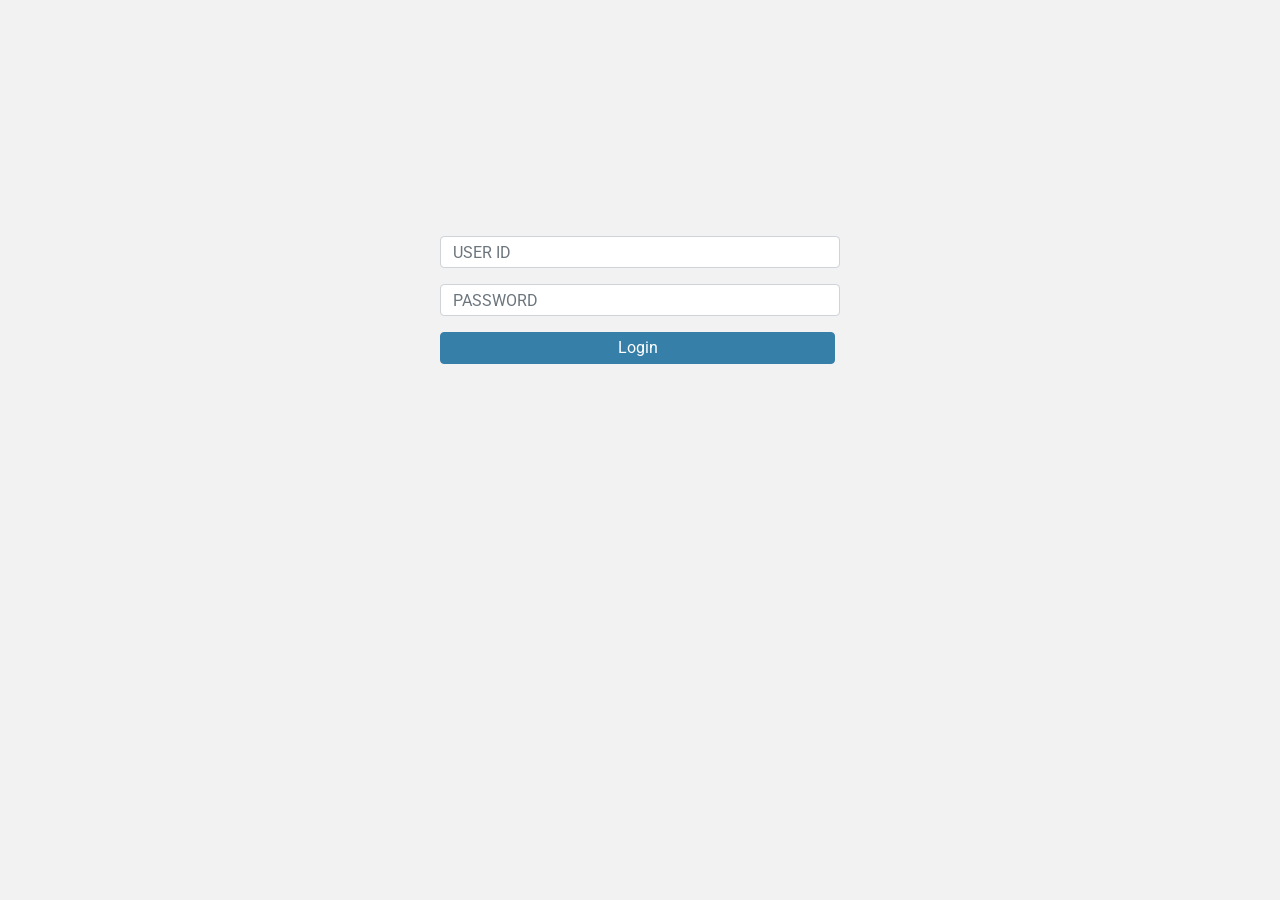
<file: manageAppUI/Login.html>
﻿<!DOCTYPE html><html><head>    <meta charset="UTF-8">    <meta content="width=device-width, initial-scale=1, maximum-scale=1, user-scalable=no" name="viewport">    <link rel="stylesheet" href="https://fonts.googleapis.com/css?family=Roboto:400,100,300,500,700,900|RobotoDraft:400,100,300,500,700,900">    <link href="dist/css/sweetalert.css" rel="stylesheet" />    <link rel="stylesheet" href="https://cdn.jsdelivr.net/npm/bootstrap@4.1.3/dist/css/bootstrap.min.css" integrity="sha384-MCw98/SFnGE8fJT3GXwEOngsV7Zt27NXFoaoApmYm81iuXoPkFOJwJ8ERdknLPMO" crossorigin="anonymous"></head><style>    body {        background: #f2f2f2;    }    .main_login {        height: 600px;        display: flex;        flex-direction: column;        align-items: center;        justify-content: center;    }    .main_login1 {        margin-top: 30px;        display: flex;        flex-direction: column;        align-items: center;        justify-content: center;    }    .for_pass {        width: 435px;        background: #767171;        padding: 4px 7px;    }        .for_pass h4 {            font-size: 16px;            color: #fff;        }    .img_div {        width: 497px;        margin-bottom: 10px;    }        .img_div img {            width: 100%;        }    .form_div {        width: 400px;    }    .BUTTON_MAIN {        width: 400px;        display: flex;    }    .form_lofin {        height: 32px;    }    .form_forgetpass {        background: #d6dce5;        padding: 20px 17px;    }    .BUTTON_MAIN .btn {        width: 100%;        margin-right: 5px;        background: #367fa9;        color: #fff;        height: 32px;        display: flex;        justify-content: center;        align-items: center;        border-color: #367fa9;    }    .BUTTON_MAIN1 {        width: 221px;        margin: auto;        margin-bottom: 70px;    }    .verify_button {        background: #367fa9 !important;        height: 32px;        border-color: #367fa9 !important;        margin-left: -8px;        display: flex;        align-items: center;    }    .BUTTON_MAIN1 .btn {        width: 100%;        margin-right: 5px;        background: #367fa9;        color: #fff;        height: 32px;        display: flex;        justify-content: center;        align-items: center;        border-color: #367fa9;    }    .text_center {        text-align: center;    }    .che_width {        width: 34px;    }    @media (max-width: 767px) {        .img_div {            width: 100%;            margin-bottom: 10px;        }        .form_div {            width: 100%;        }        .BUTTON_MAIN {            width: 100%;        }        .BUTTON_MAIN1 {            width: 100%;        }    }</style><body ng-cloak ng-controller="LoginController" ng-app="LoginModule">    <div style="width: 100%; height: 100%; position: fixed; z-index: 11111; left: 0; top: 0;" us-spinner="{radius:30, width:8, length: 16}">        <div style="clear: both;" class="clear"></div>    </div>    <div class="wrapper" ng-hide="showForgotPassword==true">        <form class="main_login" ng-submit="Login()" name="LoginForm">            <div class="form_div">                <div class="form-group">                    <input class="form-control form_lofin" placeholder="USER ID" ng-required="true" ng-model="UserDetails.UserName" id="email" autocomplete="off">                </div><!--form-group-->                <div class="form-group">                    <input class="form-control form_lofin" type="password" placeholder="PASSWORD" ng-required="true" ng-model="UserDetails.Password" id="password" autocomplete="off">                </div><!--form-group-->                <span style="margin-bottom: 15px;display: block;color: #de1400;font-weight: 700;" ng-show="InvalidUser">                    <b style=" border: 1px solid red; color: red; font-weight: 700; margin-right: 15px;padding: 4px 8.29px; border-radius: 50%;                    line-height: 0.8; display: inline-block;">i</b>                    Username/Password is incorrect                </span>                <span style="margin-bottom: 15px;display: block;color: #de1400;font-weight: 700;" ng-show="UsernameEmpty">                    <b style=" border: 1px solid red; color: red; font-weight: 700; margin-right: 15px;padding: 4px 8.29px; border-radius: 50%;                    line-height: 0.8; display: inline-block;">i</b>                    Please enter a valid username.                </span>            </div><!--form-->            <div class="BUTTON_MAIN">                <button class="btn btn-primary" type="submit">Login</button>                <!--<a href="" ng-click="ShowForgotPasswordSection()" class="btn btn-primary">Forgot Password</a>-->            </div>        </form>    </div>    <script src="https://code.jquery.com/jquery-3.3.1.slim.min.js" integrity="sha384-q8i/X+965DzO0rT7abK41JStQIAqVgRVzpbzo5smXKp4YfRvH+8abtTE1Pi6jizo" crossorigin="anonymous"></script>    <script src="https://cdn.jsdelivr.net/npm/popper.js@1.14.3/dist/umd/popper.min.js" integrity="sha384-ZMP7rVo3mIykV+2+9J3UJ46jBk0WLaUAdn689aCwoqbBJiSnjAK/l8WvCWPIPm49" crossorigin="anonymous"></script>    <script src="https://cdn.jsdelivr.net/npm/bootstrap@4.1.3/dist/js/bootstrap.min.js" integrity="sha384-ChfqqxuZUCnJSK3+MXmPNIyE6ZbWh2IMqE241rYiqJxyMiZ6OW/JmZQ5stwEULTy" crossorigin="anonymous"></script>    <script src='https://cdnjs.cloudflare.com/ajax/libs/jquery/2.1.3/jquery.min.js'></script>    <!--<script src='https://cdnjs.cloudflare.com/ajax/libs/materialize/0.97.5/js/materialize.min.js'></script>-->    <script src="JavaScript/AngularJS/angular.min.js"></script>    <script src="JavaScript/OtherJS/angular-cookies.js"></script>    <script src="JavaScript/AngularJS/angular-route.min.js"></script>    <script src="JavaScript/AngularJS/angular-spinner.min.js"></script>    <script src="JavaScript/AngularJS/angular-loading-spinner.js"></script>    <script src="JavaScript/AngularJS/angular-animate.min.js"></script>    <script src="JavaScript/AngularJS/angular-loader.min.js"></script>    <script src="JavaScript/OtherJS/ngStorage.min.js"></script>    <script src="JavaScript/OtherJS/ui-bootstrap-tpls-1.3.3.min.js"></script>    <script src="JavaScript/OtherJS/MD5.js"></script>    <script src="JavaScript/OtherJS/spin.min.js"></script>    <script src="JavaScript/OtherJS/angular-spinner.min.js"></script>    <script src="JavaScript/OtherJS/angular-loading-spinner.js"></script>    <script src="JavaScript/OtherJS/sweetalert.min.js"></script>    <script src="WorkingJS/UserHome.js"></script>    <script src="WorkingJS/Login.js"></script></body></html>
</file>
<file: manageAppUI/dist/css/sweetalert.css>
body.swal2-shown {
    overflow-y: hidden
}

body.swal2-iosfix {
    position: fixed;
    left: 0;
    right: 0
}

.swal2-container {
    display: -webkit-box;
    display: -ms-flexbox;
    display: flex;
    -webkit-box-align: center;
    -ms-flex-align: center;
    align-items: center;
    position: fixed;
    top: 0;
    left: 0;
    bottom: 0;
    right: 0;
    padding: 10px;
    background-color: transparent;
    z-index: 1060
}

    .swal2-container.swal2-fade {
        -webkit-transition: background-color .1s;
        transition: background-color .1s
    }

    .swal2-container.swal2-shown {
        background-color: rgba(0,0,0,.4)
    }

.swal2-modal {
    background-color: #fff;
    font-family: 'Helvetica Neue',Helvetica,Arial,sans-serif;
    border-radius: 5px;
    box-sizing: border-box;
    text-align: center;
    margin: auto;
    overflow-x: hidden;
    overflow-y: auto;
    display: none;
    position: relative;
    max-width: 100%
}

    .swal2-modal:focus {
        outline: 0
    }

    .swal2-modal.swal2-loading {
        overflow-y: hidden
    }

    .swal2-modal .swal2-title {
        color: #595959;
        font-size: 30px;
        text-align: center;
        font-weight: 600;
        text-transform: none;
        position: relative;
        margin: 0 0 .4em;
        padding: 0;
        display: block;
        word-wrap: break-word
    }

    .swal2-modal .swal2-buttonswrapper {
        margin-top: 15px
    }

        .swal2-modal .swal2-buttonswrapper:not(.swal2-loading) .swal2-styled[disabled] {
            opacity: .4;
            cursor: no-drop
        }

        .swal2-modal .swal2-buttonswrapper.swal2-loading .swal2-styled.swal2-confirm {
            box-sizing: border-box;
            border: 4px solid transparent;
            border-color: transparent;
            width: 40px;
            height: 40px;
            padding: 0;
            margin: 7.5px;
            vertical-align: top;
            background-color: transparent !important;
            color: transparent;
            cursor: default;
            border-radius: 100%;
            -webkit-animation: rotate-loading 1.5s linear 0s infinite normal;
            animation: rotate-loading 1.5s linear 0s infinite normal;
            -webkit-user-select: none;
            -moz-user-select: none;
            -ms-user-select: none;
            user-select: none
        }

        .swal2-modal .swal2-buttonswrapper.swal2-loading .swal2-styled.swal2-cancel {
            margin-left: 30px;
            margin-right: 30px
        }

        .swal2-modal .swal2-buttonswrapper.swal2-loading :not(.swal2-styled).swal2-confirm::after {
            display: inline-block;
            content: '';
            margin-left: 5px 0 15px;
            vertical-align: -1px;
            height: 15px;
            width: 15px;
            border: 3px solid #999;
            box-shadow: 1px 1px 1px #fff;
            border-right-color: transparent;
            border-radius: 50%;
            -webkit-animation: rotate-loading 1.5s linear 0s infinite normal;
            animation: rotate-loading 1.5s linear 0s infinite normal
        }

    .swal2-modal .swal2-styled {
        border: 0;
        border-radius: 3px;
        box-shadow: none;
        color: #fff;
        cursor: pointer;
        font-size: 17px;
        font-weight: 500;
        margin: 15px 5px 0;
        padding: 10px 32px
    }

    .swal2-modal .swal2-image {
        margin: 20px auto;
        max-width: 100%
    }

    .swal2-modal .swal2-close {
        background: 0 0;
        border: 0;
        margin: 0;
        padding: 0;
        width: 38px;
        height: 40px;
        font-size: 36px;
        line-height: 40px;
        font-family: serif;
        position: absolute;
        top: 5px;
        right: 8px;
        cursor: pointer;
        color: #ccc;
        -webkit-transition: color .1s ease;
        transition: color .1s ease
    }

        .swal2-modal .swal2-close:hover {
            color: #d55
        }

    .swal2-modal > .swal2-checkbox, .swal2-modal > .swal2-file, .swal2-modal > .swal2-input, .swal2-modal > .swal2-radio, .swal2-modal > .swal2-select, .swal2-modal > .swal2-textarea {
        display: none
    }

    .swal2-modal .swal2-content {
        font-size: 18px;
        text-align: center;
        font-weight: 300;
        position: relative;
        float: none;
        margin: 0;
        padding: 0;
        line-height: normal;
        color: #545454;
        word-wrap: break-word
    }

    .swal2-modal .swal2-checkbox, .swal2-modal .swal2-file, .swal2-modal .swal2-input, .swal2-modal .swal2-radio, .swal2-modal .swal2-select, .swal2-modal .swal2-textarea {
        margin: 20px auto
    }

    .swal2-modal .swal2-file, .swal2-modal .swal2-input, .swal2-modal .swal2-textarea {
        width: 100%;
        box-sizing: border-box;
        font-size: 18px;
        border-radius: 3px;
        border: 1px solid #d9d9d9;
        box-shadow: inset 0 1px 1px rgba(0,0,0,.06);
        -webkit-transition: border-color box-shadow .3s;
        transition: border-color box-shadow .3s
    }

        .swal2-modal .swal2-file.swal2-inputerror, .swal2-modal .swal2-input.swal2-inputerror, .swal2-modal .swal2-textarea.swal2-inputerror {
            border-color: #f27474 !important;
            box-shadow: 0 0 2px #f27474 !important
        }

        .swal2-modal .swal2-file:focus, .swal2-modal .swal2-input:focus, .swal2-modal .swal2-textarea:focus {
            outline: 0;
            border: 1px solid #b4dbed;
            box-shadow: 0 0 3px #c4e6f5
        }

            .swal2-modal .swal2-file:focus::-webkit-input-placeholder, .swal2-modal .swal2-input:focus::-webkit-input-placeholder, .swal2-modal .swal2-textarea:focus::-webkit-input-placeholder {
                -webkit-transition: opacity .3s .03s ease;
                transition: opacity .3s .03s ease;
                opacity: .8
            }

            .swal2-modal .swal2-file:focus:-ms-input-placeholder, .swal2-modal .swal2-input:focus:-ms-input-placeholder, .swal2-modal .swal2-textarea:focus:-ms-input-placeholder {
                -webkit-transition: opacity .3s .03s ease;
                transition: opacity .3s .03s ease;
                opacity: .8
            }

            .swal2-modal .swal2-file:focus::placeholder, .swal2-modal .swal2-input:focus::placeholder, .swal2-modal .swal2-textarea:focus::placeholder {
                -webkit-transition: opacity .3s .03s ease;
                transition: opacity .3s .03s ease;
                opacity: .8
            }

        .swal2-modal .swal2-file::-webkit-input-placeholder, .swal2-modal .swal2-input::-webkit-input-placeholder, .swal2-modal .swal2-textarea::-webkit-input-placeholder {
            color: #e6e6e6
        }

        .swal2-modal .swal2-file:-ms-input-placeholder, .swal2-modal .swal2-input:-ms-input-placeholder, .swal2-modal .swal2-textarea:-ms-input-placeholder {
            color: #e6e6e6
        }

        .swal2-modal .swal2-file::placeholder, .swal2-modal .swal2-input::placeholder, .swal2-modal .swal2-textarea::placeholder {
            color: #e6e6e6
        }

    .swal2-modal .swal2-range input {
        float: left;
        width: 80%
    }

    .swal2-modal .swal2-range output {
        float: right;
        width: 20%;
        font-size: 20px;
        font-weight: 600;
        text-align: center
    }

    .swal2-modal .swal2-range input, .swal2-modal .swal2-range output {
        height: 43px;
        line-height: 43px;
        vertical-align: middle;
        margin: 20px auto;
        padding: 0
    }

    .swal2-modal .swal2-input {
        height: 43px;
        padding: 0 12px
    }

        .swal2-modal .swal2-input[type=number] {
            max-width: 150px
        }

    .swal2-modal .swal2-file {
        font-size: 20px
    }

    .swal2-modal .swal2-textarea {
        height: 108px;
        padding: 12px
    }

    .swal2-modal .swal2-select {
        color: #545454;
        font-size: inherit;
        padding: 5px 10px;
        min-width: 40%;
        max-width: 100%
    }

    .swal2-modal .swal2-radio {
        border: 0
    }

        .swal2-modal .swal2-radio label:not(:first-child) {
            margin-left: 20px
        }

        .swal2-modal .swal2-radio input, .swal2-modal .swal2-radio span {
            vertical-align: middle
        }

        .swal2-modal .swal2-radio input {
            margin: 0 3px 0 0
        }

    .swal2-modal .swal2-checkbox {
        color: #545454
    }

        .swal2-modal .swal2-checkbox input, .swal2-modal .swal2-checkbox span {
            vertical-align: middle
        }

    .swal2-modal .swal2-validationerror {
        background-color: #f0f0f0;
        margin: 0 -20px;
        overflow: hidden;
        padding: 10px;
        color: gray;
        font-size: 16px;
        font-weight: 300;
        display: none
    }

        .swal2-modal .swal2-validationerror::before {
            content: '!';
            display: inline-block;
            width: 24px;
            height: 24px;
            border-radius: 50%;
            background-color: #ea7d7d;
            color: #fff;
            line-height: 24px;
            text-align: center;
            margin-right: 10px
        }

@supports (-ms-accelerator:true) {
    .swal2-range input {
        width: 100% !important
    }

    .swal2-range output {
        display: none
    }
}

@media all and (-ms-high-contrast:none),(-ms-high-contrast:active) {
    .swal2-range input {
        width: 100% !important
    }

    .swal2-range output {
        display: none
    }
}

.swal2-icon {
    width: 80px;
    height: 80px;
    border: 4px solid transparent;
    border-radius: 50%;
    margin: 20px auto 30px;
    padding: 0;
    position: relative;
    box-sizing: content-box;
    cursor: default;
    -webkit-user-select: none;
    -moz-user-select: none;
    -ms-user-select: none;
    user-select: none
}

    .swal2-icon.swal2-error {
        border-color: #f27474
    }

        .swal2-icon.swal2-error .swal2-x-mark {
            position: relative;
            display: block
        }

        .swal2-icon.swal2-error [class^=swal2-x-mark-line] {
            position: absolute;
            height: 5px;
            width: 47px;
            background-color: #f27474;
            display: block;
            top: 37px;
            border-radius: 2px
        }

            .swal2-icon.swal2-error [class^=swal2-x-mark-line][class$=left] {
                -webkit-transform: rotate(45deg);
                transform: rotate(45deg);
                left: 17px
            }

            .swal2-icon.swal2-error [class^=swal2-x-mark-line][class$=right] {
                -webkit-transform: rotate(-45deg);
                transform: rotate(-45deg);
                right: 16px
            }

.swal2-modal.swal2-show {
    box-shadow: 0 0 6px 0px #0000006e;
    border-radius: 14px !important;
}

.swal2-icon.swal2-warning {
    border-radius: 50% !important;
}

.swal2-icon.swal2-warning {
    font-family: 'Helvetica Neue',Helvetica,Arial,sans-serif;
    color: #f8bb86;
    border-color: #facea8;
    font-size: 60px;
    line-height: 80px;
    text-align: center
}

.swal2-icon.swal2-info {
    font-family: 'Open Sans',sans-serif;
    color: #3fc3ee;
    border-color: #9de0f6;
    font-size: 60px;
    line-height: 80px;
    text-align: center
}

.swal2-icon.swal2-question {
    font-family: 'Helvetica Neue',Helvetica,Arial,sans-serif;
    color: #87adbd;
    border-color: #c9dae1;
    font-size: 60px;
    line-height: 80px;
    text-align: center
}

.swal2-icon.swal2-success {
    border-color: #a5dc86
}

    .swal2-icon.swal2-success [class^=swal2-success-circular-line] {
        border-radius: 50%;
        position: absolute;
        width: 60px;
        height: 120px;
        -webkit-transform: rotate(45deg);
        transform: rotate(45deg)
    }

        .swal2-icon.swal2-success [class^=swal2-success-circular-line][class$=left] {
            border-radius: 120px 0 0 120px;
            top: -7px;
            left: -33px;
            -webkit-transform: rotate(-45deg);
            transform: rotate(-45deg);
            -webkit-transform-origin: 60px 60px;
            transform-origin: 60px 60px
        }

        .swal2-icon.swal2-success [class^=swal2-success-circular-line][class$=right] {
            border-radius: 0 120px 120px 0;
            top: -11px;
            left: 30px;
            -webkit-transform: rotate(-45deg);
            transform: rotate(-45deg);
            -webkit-transform-origin: 0 60px;
            transform-origin: 0 60px
        }

    .swal2-icon.swal2-success .swal2-success-ring {
        width: 80px;
        height: 80px;
        border: 4px solid rgba(165,220,134,.2);
        border-radius: 50%;
        box-sizing: content-box;
        position: absolute;
        left: -4px;
        top: -4px;
        z-index: 2
    }

    .swal2-icon.swal2-success .swal2-success-fix {
        width: 7px;
        height: 90px;
        position: absolute;
        left: 28px;
        top: 8px;
        z-index: 1;
        -webkit-transform: rotate(-45deg);
        transform: rotate(-45deg)
    }

    .swal2-icon.swal2-success [class^=swal2-success-line] {
        height: 5px;
        background-color: #a5dc86;
        display: block;
        border-radius: 2px;
        position: absolute;
        z-index: 2
    }

        .swal2-icon.swal2-success [class^=swal2-success-line][class$=tip] {
            width: 25px;
            left: 14px;
            top: 46px;
            -webkit-transform: rotate(45deg);
            transform: rotate(45deg)
        }

        .swal2-icon.swal2-success [class^=swal2-success-line][class$=long] {
            width: 47px;
            right: 8px;
            top: 38px;
            -webkit-transform: rotate(-45deg);
            transform: rotate(-45deg)
        }

.swal2-progresssteps {
    font-weight: 600;
    margin: 0 0 20px;
    padding: 0
}

    .swal2-progresssteps li {
        display: inline-block;
        position: relative
    }

    .swal2-progresssteps .swal2-progresscircle {
        background: #3085d6;
        border-radius: 2em;
        color: #fff;
        height: 2em;
        line-height: 2em;
        text-align: center;
        width: 2em;
        z-index: 20
    }

        .swal2-progresssteps .swal2-progresscircle:first-child {
            margin-left: 0
        }

        .swal2-progresssteps .swal2-progresscircle:last-child {
            margin-right: 0
        }

        .swal2-progresssteps .swal2-progresscircle.swal2-activeprogressstep {
            background: #3085d6
        }

            .swal2-progresssteps .swal2-progresscircle.swal2-activeprogressstep ~ .swal2-progresscircle {
                background: #add8e6
            }

            .swal2-progresssteps .swal2-progresscircle.swal2-activeprogressstep ~ .swal2-progressline {
                background: #add8e6
            }

    .swal2-progresssteps .swal2-progressline {
        background: #3085d6;
        height: .4em;
        margin: 0 -1px;
        z-index: 10
    }

[class^=swal2] {
    -webkit-tap-highlight-color: transparent
}

@-webkit-keyframes showSweetAlert {
    0% {
        -webkit-transform: scale(.7);
        transform: scale(.7)
    }

    45% {
        -webkit-transform: scale(1.05);
        transform: scale(1.05)
    }

    80% {
        -webkit-transform: scale(.95);
        transform: scale(.95)
    }

    100% {
        -webkit-transform: scale(1);
        transform: scale(1)
    }
}

@keyframes showSweetAlert {
    0% {
        -webkit-transform: scale(.7);
        transform: scale(.7)
    }

    45% {
        -webkit-transform: scale(1.05);
        transform: scale(1.05)
    }

    80% {
        -webkit-transform: scale(.95);
        transform: scale(.95)
    }

    100% {
        -webkit-transform: scale(1);
        transform: scale(1)
    }
}

@-webkit-keyframes hideSweetAlert {
    0% {
        -webkit-transform: scale(1);
        transform: scale(1);
        opacity: 1
    }

    100% {
        -webkit-transform: scale(.5);
        transform: scale(.5);
        opacity: 0
    }
}

@keyframes hideSweetAlert {
    0% {
        -webkit-transform: scale(1);
        transform: scale(1);
        opacity: 1
    }

    100% {
        -webkit-transform: scale(.5);
        transform: scale(.5);
        opacity: 0
    }
}

.swal2-show {
    -webkit-animation: showSweetAlert .3s;
    animation: showSweetAlert .3s
}

    .swal2-show.swal2-noanimation {
        -webkit-animation: none;
        animation: none
    }

.swal2-hide {
    -webkit-animation: hideSweetAlert .15s forwards;
    animation: hideSweetAlert .15s forwards
}

    .swal2-hide.swal2-noanimation {
        -webkit-animation: none;
        animation: none
    }

@-webkit-keyframes animate-success-tip {
    0% {
        width: 0;
        left: 1px;
        top: 19px
    }

    54% {
        width: 0;
        left: 1px;
        top: 19px
    }

    70% {
        width: 50px;
        left: -8px;
        top: 37px
    }

    84% {
        width: 17px;
        left: 21px;
        top: 48px
    }

    100% {
        width: 25px;
        left: 14px;
        top: 45px
    }
}

@keyframes animate-success-tip {
    0% {
        width: 0;
        left: 1px;
        top: 19px
    }

    54% {
        width: 0;
        left: 1px;
        top: 19px
    }

    70% {
        width: 50px;
        left: -8px;
        top: 37px
    }

    84% {
        width: 17px;
        left: 21px;
        top: 48px
    }

    100% {
        width: 25px;
        left: 14px;
        top: 45px
    }
}

@-webkit-keyframes animate-success-long {
    0% {
        width: 0;
        right: 46px;
        top: 54px
    }

    65% {
        width: 0;
        right: 46px;
        top: 54px
    }

    84% {
        width: 55px;
        right: 0;
        top: 35px
    }

    100% {
        width: 47px;
        right: 8px;
        top: 38px
    }
}

@keyframes animate-success-long {
    0% {
        width: 0;
        right: 46px;
        top: 54px
    }

    65% {
        width: 0;
        right: 46px;
        top: 54px
    }

    84% {
        width: 55px;
        right: 0;
        top: 35px
    }

    100% {
        width: 47px;
        right: 8px;
        top: 38px
    }
}

@-webkit-keyframes rotatePlaceholder {
    0% {
        -webkit-transform: rotate(-45deg);
        transform: rotate(-45deg)
    }

    5% {
        -webkit-transform: rotate(-45deg);
        transform: rotate(-45deg)
    }

    12% {
        -webkit-transform: rotate(-405deg);
        transform: rotate(-405deg)
    }

    100% {
        -webkit-transform: rotate(-405deg);
        transform: rotate(-405deg)
    }
}

@keyframes rotatePlaceholder {
    0% {
        -webkit-transform: rotate(-45deg);
        transform: rotate(-45deg)
    }

    5% {
        -webkit-transform: rotate(-45deg);
        transform: rotate(-45deg)
    }

    12% {
        -webkit-transform: rotate(-405deg);
        transform: rotate(-405deg)
    }

    100% {
        -webkit-transform: rotate(-405deg);
        transform: rotate(-405deg)
    }
}

.swal2-animate-success-line-tip {
    -webkit-animation: animate-success-tip .75s;
    animation: animate-success-tip .75s
}

.swal2-animate-success-line-long {
    -webkit-animation: animate-success-long .75s;
    animation: animate-success-long .75s
}

.swal2-success.swal2-animate-success-icon .swal2-success-circular-line-right {
    -webkit-animation: rotatePlaceholder 4.25s ease-in;
    animation: rotatePlaceholder 4.25s ease-in
}

@-webkit-keyframes animate-error-icon {
    0% {
        -webkit-transform: rotateX(100deg);
        transform: rotateX(100deg);
        opacity: 0
    }

    100% {
        -webkit-transform: rotateX(0);
        transform: rotateX(0);
        opacity: 1
    }
}

@keyframes animate-error-icon {
    0% {
        -webkit-transform: rotateX(100deg);
        transform: rotateX(100deg);
        opacity: 0
    }

    100% {
        -webkit-transform: rotateX(0);
        transform: rotateX(0);
        opacity: 1
    }
}

.swal2-animate-error-icon {
    -webkit-animation: animate-error-icon .5s;
    animation: animate-error-icon .5s
}

@-webkit-keyframes animate-x-mark {
    0% {
        -webkit-transform: scale(.4);
        transform: scale(.4);
        margin-top: 26px;
        opacity: 0
    }

    50% {
        -webkit-transform: scale(.4);
        transform: scale(.4);
        margin-top: 26px;
        opacity: 0
    }

    80% {
        -webkit-transform: scale(1.15);
        transform: scale(1.15);
        margin-top: -6px
    }

    100% {
        -webkit-transform: scale(1);
        transform: scale(1);
        margin-top: 0;
        opacity: 1
    }
}

@keyframes animate-x-mark {
    0% {
        -webkit-transform: scale(.4);
        transform: scale(.4);
        margin-top: 26px;
        opacity: 0
    }

    50% {
        -webkit-transform: scale(.4);
        transform: scale(.4);
        margin-top: 26px;
        opacity: 0
    }

    80% {
        -webkit-transform: scale(1.15);
        transform: scale(1.15);
        margin-top: -6px
    }

    100% {
        -webkit-transform: scale(1);
        transform: scale(1);
        margin-top: 0;
        opacity: 1
    }
}

.swal2-animate-x-mark {
    -webkit-animation: animate-x-mark .5s;
    animation: animate-x-mark .5s
}

@-webkit-keyframes rotate-loading {
    0% {
        -webkit-transform: rotate(0);
        transform: rotate(0)
    }

    100% {
        -webkit-transform: rotate(360deg);
        transform: rotate(360deg)
    }
}

@keyframes rotate-loading {
    0% {
        -webkit-transform: rotate(0);
        transform: rotate(0)
    }

    100% {
        -webkit-transform: rotate(360deg);
        transform: rotate(360deg)
    }
}
</file>
